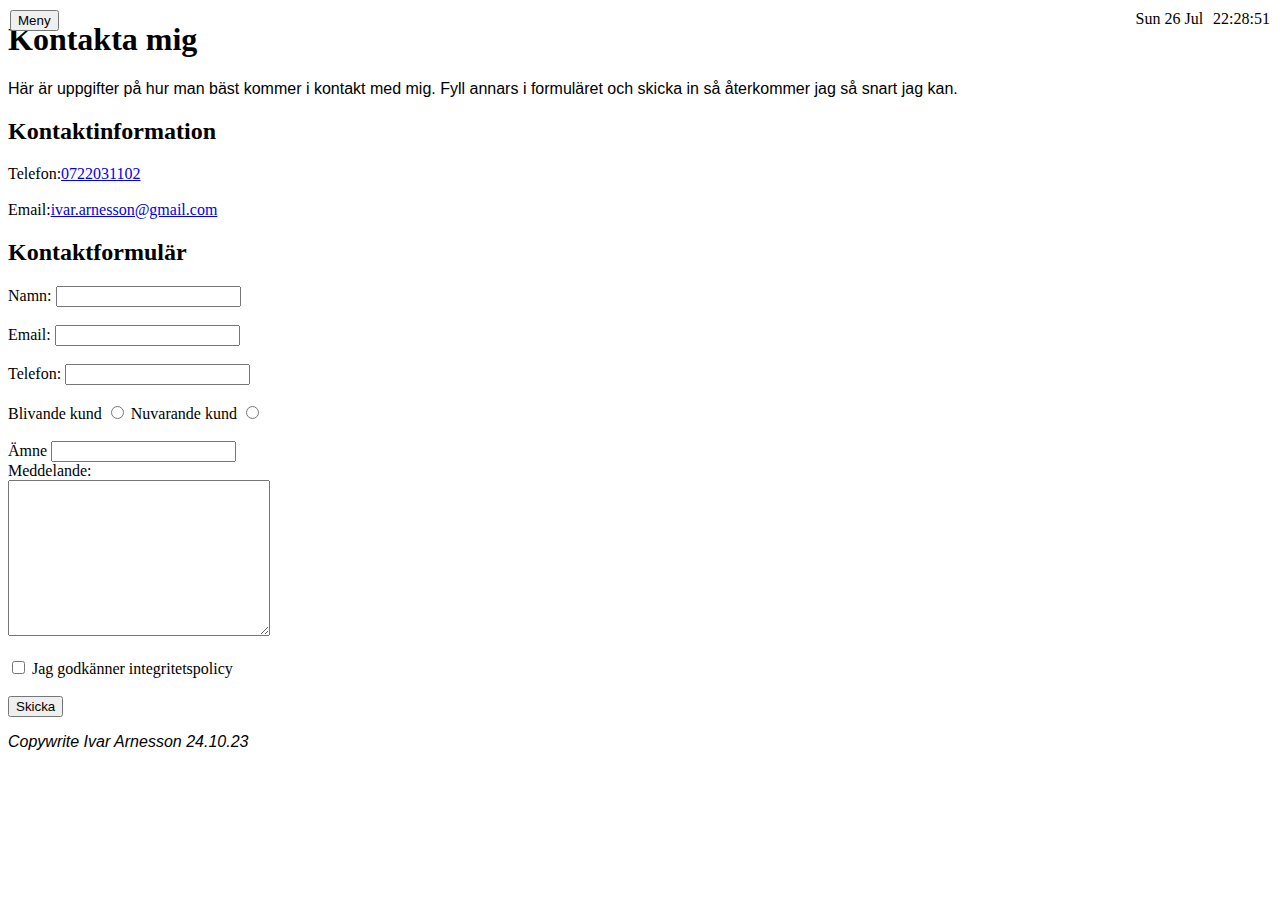
<file: kontakt.html>
<!DOCTYPE html>
<html lang="sv">
    <head>
        <title>Kontaktinformation</title>
        <link rel="stylesheet" type="text/css" href="style.css">
    </head>
    <body style="background-image: url(https://static.univid.io/web/virtual-backgrounds/pink-clouds.jpg); background-size: cover;">
        <div class="klocka">
            <div id="date"></div>
            <div id="clock"></div>
        </div>
        <button id="meny-knapp">Meny</button>
        <nav class="meny">
            <ul>
                <li><a href="index.html">Startsida</a></li>
                <li><a href="kontakt.html">Kontaktsida</a></li>
                <li><a href="projekt.html">Projektsida</a></li>
            </ul>
        </nav>
        <script src="script.js"></script>
        <h1>Kontakta mig</h1>
        <p>Här är uppgifter på hur man bäst kommer i kontakt med mig. Fyll annars i formuläret och skicka in så återkommer jag så snart jag kan.</p>
        <h2>Kontaktinformation</h2>
        Telefon:<a href="tel:+46722031102">0722031102</a><br><br>
        Email:<a href="mailto:ivar.arnesson@gmail.com">ivar.arnesson@gmail.com</a>
        
        <h2>Kontaktformulär</h2>
        <form>
            <label for="namn">Namn:</label>
            <input type="text" id="namn" name="name"><br><br>

            <label for="mail">Email:</label>
            <input type="email" id="mail" name="email"><br><br>

            <label for="tele">Telefon:</label>
            <input type="tel" id="tele" name="tel"><br><br>

            <label for="Blivande">Blivande kund</label>
            <input type="radio" id="Blivande" name="fav_language" value="Blivande">

            <label for="Nuvarande">Nuvarande kund</label>
            <input type="radio" id="Nuvarande" name="fav_language" value="Nuvarande"><br><br>

            <label for="Ämne">Ämne</label>
            <input type="text" id="Ämne" name="name"><br>
            <label for="meddelande">Meddelande:</label><br>
            <textarea name="Meddelande" id="meddelande" cols="30" rows="10"></textarea><br><br>

            <input type="checkbox" id="godkänner" name="Godkänner" value="Godkänner">
            <label for="godkänner">Jag godkänner integritetspolicy</label><br><br>

            <input type="submit" value="Skicka">
                        
        </form>
        <footer>
            <p><i>Copywrite Ivar Arnesson 24.10.23</i></p>
        </footer>


    </body>
</html>
</file>
<file: style.css>
.meny {
    display: none;
    position: absolute;
    top: 30px;
    left: 50px;
    background-color: beige;
    padding: 20px;
    border: 1px solid black;
}

.visa {
    display: block;
}

.container {
    text-align: center;
}

p {
    font-family: "Arial", sans serif;
}
.text-container{
    text-align: center;
    margin-left: 300px;
    margin-right: 300px;
}
#meny-knapp:hover{
    background-color: blue;
    cursor: pointer;
}
.meny a:hover{
    background-color: gray;
}
#meny-knapp{
    position: absolute;
    top: 0;
    left: 0;
    margin: 10px;
}
.klocka{
    display: flex;
    position: absolute;
    top: 0;
    right: 0;
    margin: 10px;
}
#date, #clock{
    margin-left: 10px;
}
</file>
